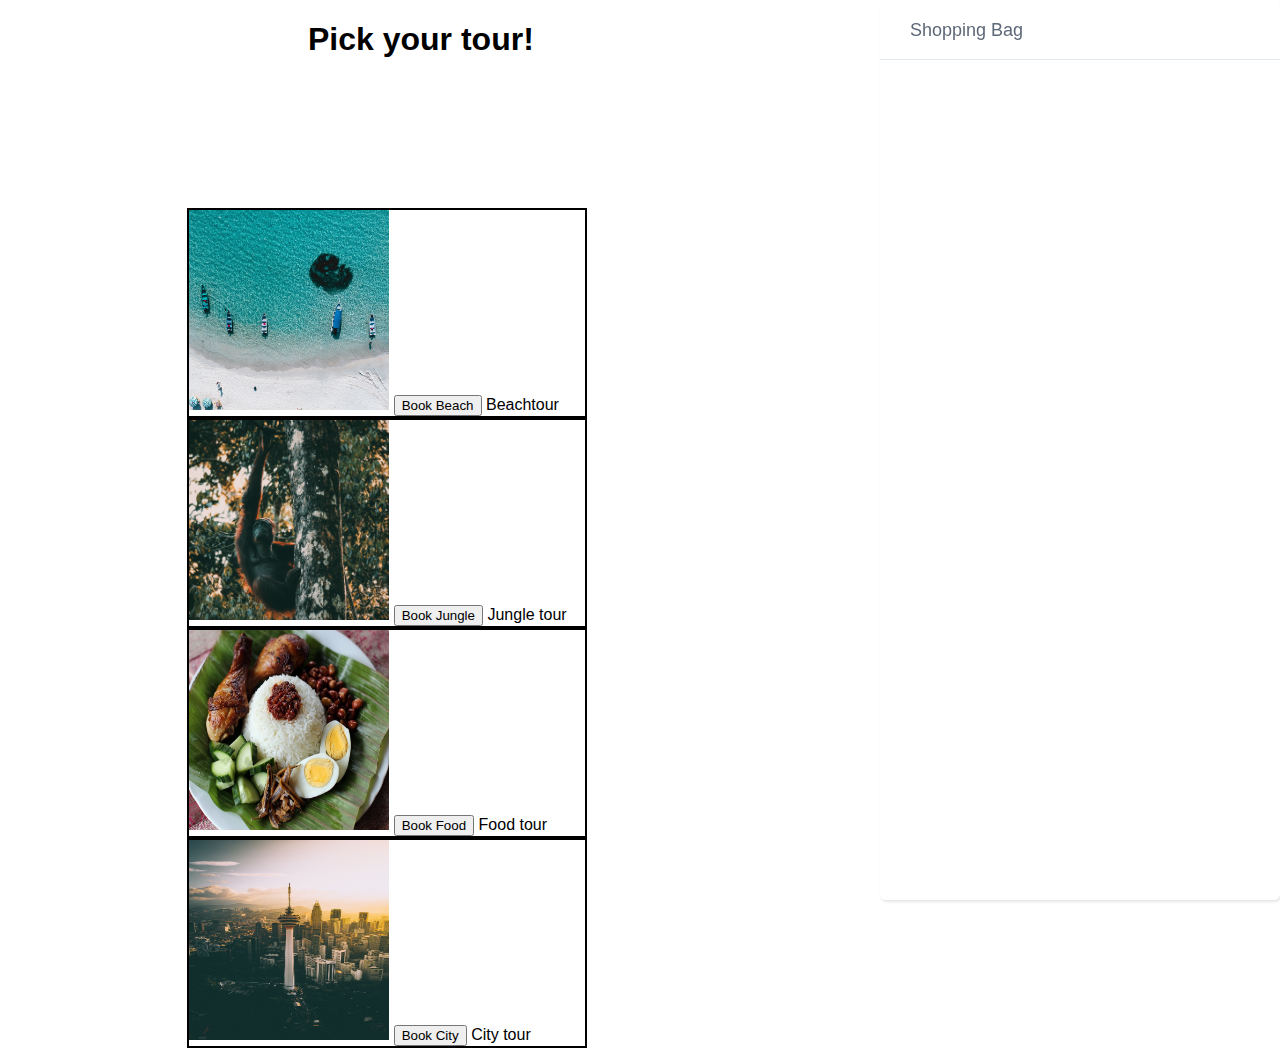
<file: checkout.html>
<!DOCTYPE html>
<html>
	
<head>
	
<link rel="stylesheet" href="calender.css"/>	

</head>

</body>

<h1>Pick your tour!</h1>

<div id="tours">
  <div class="tourtitle">
    <img class="pic" src ="images/Beach.jpg"/>
      <button class= "button1">Book Beach</button>
    <span id="beachdescription">Beachtour</span>	
  </div>

  <div class="tourtitle">
    <img class="pic" src ="images/Jungle.jpg"/>
      <button class= "button1">Book Jungle</button>
    <span id="jungledescription">Jungle tour</span>	
  </div>

  <div class="tourtitle">
    <img class="pic" src ="images/Nasi Lemak.jpg"/>
      <button class= "button1">Book Food</button>
    <span id="Fooddescription">Food tour</span>	
  </div>

  <div class="tourtitle">
    <img class="pic" src ="images/KL City 2.jpg"/>
      <button class= "button1">Book City</button>
    <span id="citydescription">City tour</span>	
  </div>

</div>

<div id="shopping-cart">
  <!-- Title -->
  <div class="title">
    Shopping Bag
  </div>
 
  <!-- Product #1 -->
  <div id="product1" class="item">
    <!-- <div class="buttons">
     <button class="delete-btn" style="background-image: url('https://png.icons8.com/metro/1600/trash.png'); background-size:  contain;"></button>
      <span class="like-btn"></span>
    </div> -->
 
    <div class="image">
      <img class="pic2" src="images/Beach.jpg" alt="" />
    </div>
 
    <div class="description">
      <span>Beach tour</span>   

    </div>

    <div class="total-price">$549</div>
  </div>
 
  <!-- Product #2 -->
  <div id="product2" class="item">
    <!-- <div class="buttons">
      <button class="delete-btn" style="background-image: url('https://png.icons8.com/metro/1600/trash.png'); background-size:  contain;"></button>
      <span class="like-btn"></span>
    </div> -->
 
    <div class="image">
      <img class="pic2" src="images/Jungle.jpg" alt=""/>
    </div>
 
    <div class="description">
      <span>Jungle tour</span>

    </div>
 
 
    <div class="total-price">$870</div>
  </div>
 
  <!-- Product #3 -->
  <div id="product3" class="item">
    <!-- <div class="buttons">
     <button class="delete-btn" style="background-image: url('https://png.icons8.com/metro/1600/trash.png'); background-size:  contain;"></button>
      <span class="like-btn"></span>
    </div> -->
 
    <div class="image">
      <img class="pic2" src="images/KL City 2.jpg" alt="" />
    </div>
 
    <div class="description">
      <span>Food tour</span>
    </div>
 
    <div class="total-price">$249</div>
  </div>

  

<!-- Product #4 -->
  <div id="product4" class="item">
    <!-- <div class="buttons">
      <button class="delete-btn" style="background-image: url('https://png.icons8.com/metro/1600/trash.png'); background-size:  contain;"></button>
      <span class="like-btn"></span>
    </div> -->
 
    <div class="image">
      <img class="pic2" src="images/Jungle.jpg" alt="" />
    </div>
 
    <div class="description">
      <span>City tour</span>
    </div>

 
    <div class="total-price">$349</div>
  </div>



  

<script>

let tour_list = [];
let product_list = [];
buttons = document.getElementsByClassName("button1");
console.log(buttons);

for(i=0; i<buttons.length; i++){
  clicked = buttons[i]
  clicked.onclick = function(event){
    let tour = this.innerHTML
    if (tour == "Book Beach"){
      tour = "product1"
    }

    else if( tour== "Book Jungle"){
      tour = "product2"
    }
    else if(tour =="Book Food"){
      tour = "product3"
    }
    else {
      tour = "product4"
    }

console.log(tour_list)
console.log(tour)
   if (tour_list.indexOf(tour)>0){
  }

  else {
    tour_list.push(tour)
  }
  

  console.log(tour_list)
   for (i=0;i<tour_list.length;i++){
  console.log(tour_list[i])
  document.getElementById(tour_list[i]).style.display = "flex"
  }
 }   
}



</script>

<body>


</html>
</file>
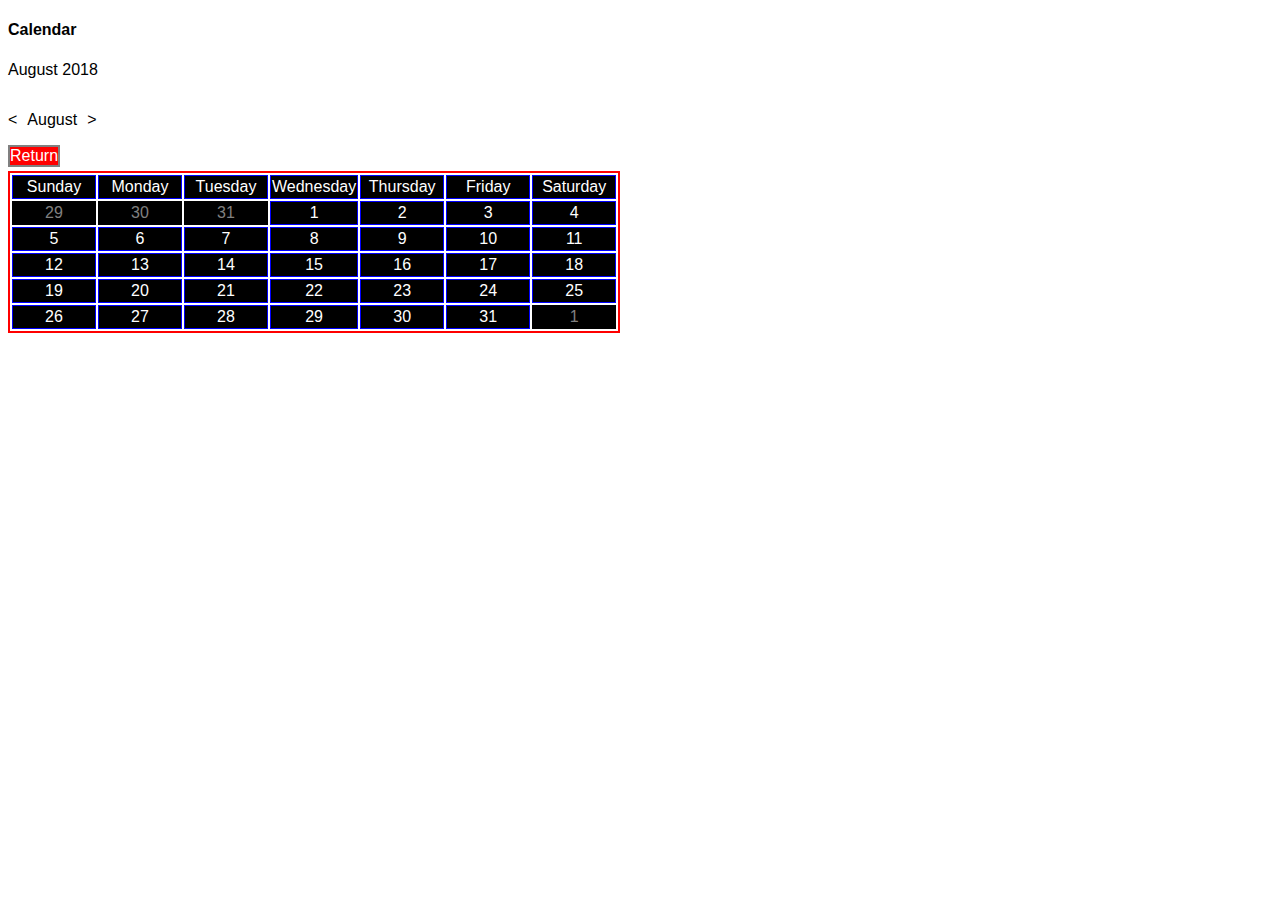
<file: Calendar/August2018.html>
<!DOCTYPE html>
 <html lang="en">
 <head>
 	<meta charset="UTF-8">

 	<link rel="stylesheet" href="style.css"/>

 	<title>Schedule</title>
 </head>
 <body>

	<h4>Calendar</h4>
		<p>August 2018</p>
			<table>
				<tr>
					<td class="days">Sunday</td>
					<td class="days">Monday</td>
					<td class="days">Tuesday</td>
					<td class="days">Wednesday</td>
					<td class="days">Thursday</td>
					<td class="days">Friday</td>
					<td class="days">Saturday</td>
				</tr>

				<tr>
					<td class="calendar-day0">29</td>
					<td class="calendar-day0">30</td>
					<td class="calendar-day0">31</td>
					<td class="calendar-day" onclick="dayClicked()">1</td>
					<td class="calendar-day" onclick="dayClicked()">2</td>
					<td class="calendar-day" onclick="dayClicked()">3</td>
					<td class="calendar-day" onclick="dayClicked()">4</td>
				</tr>
				<tr>
					<td class="calendar-day" onclick="dayClicked()">5</td>
					<td class="calendar-day" onclick="dayClicked()">6</td>
					<td class="calendar-day" onclick="dayClicked()">7</td>
					<td class="calendar-day" onclick="dayClicked()">8</td>
					<td class="calendar-day" onclick="dayClicked()">9</td>
					<td class="calendar-day" onclick="dayClicked()">10</td>
					<td class="calendar-day" onclick="dayClicked()">11</td>
				</tr>
				<tr>
					<td class="calendar-day" onclick="dayClicked()">12</td>
					<td class="calendar-day" onclick="dayClicked()">13</td>
					<td class="calendar-day" onclick="dayClicked()">14</td>
					<td class="calendar-day" onclick="dayClicked()">15</td>
					<td class="calendar-day" onclick="dayClicked()">16</td>
					<td class="calendar-day" onclick="dayClicked()">17</td>
					<td class="calendar-day" onclick="dayClicked()">18</td>
				</tr>
				<tr>
					<td class="calendar-day" onclick="dayClicked()">19</td>
					<td class="calendar-day" onclick="dayClicked()">20</td>
					<td class="calendar-day" onclick="dayClicked()">21</td>
					<td class="calendar-day" onclick="dayClicked()">22</td>
					<td class="calendar-day" onclick="dayClicked()">23</td>
					<td class="calendar-day" onclick="dayClicked()">24</td>
					<td class="calendar-day" onclick="dayClicked()">25</td>
				</tr>
				<tr>
					<td class="calendar-day" onclick="dayClicked()">26</td>
					<td class="calendar-day" onclick="dayClicked()">27</td>
					<td class="calendar-day" onclick="dayClicked()">28</td>
					<td class="calendar-day" onclick="dayClicked()">29</td>
					<td class="calendar-day" onclick="dayClicked()">30</td>
					<td class="calendar-day" onclick="dayClicked()">31</td>
					<td class="calendar-day0">1</td>
				</tr>
	
			<div class="controls">
				<p onclick="previousMonth8()" style="float: left;"> < </p>
				<p id="current-month" style="float: left; padding-left:10px; padding-right:10px;">August</p>
				<p onclick="nextMonth8()" style="float: right;"> > </p>
				<p><button.onclick= "return()" id= "returnButton">Return</p>
			</div>

 	<script src="script.js"></script>	
 </body>
 </html>
</file>
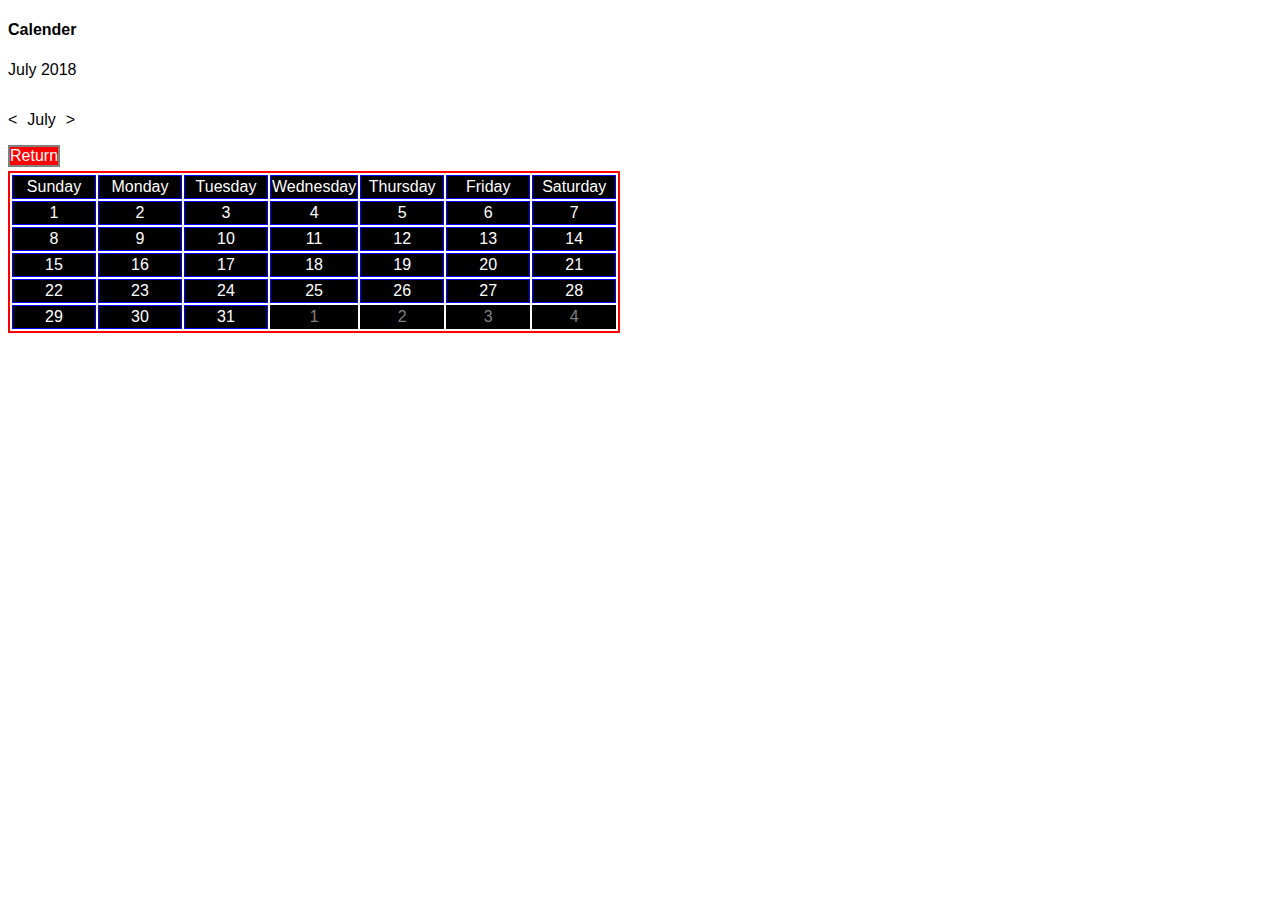
<file: Calendar/July2018.html>
<!DOCTYPE html>
 <html lang="en">
 <head>
 	<meta charset="UTF-8">

 	<link rel="stylesheet" href="style.css"/>

 	<title>Schedule</title>
 </head>
 <body>

	<h4>Calender</h4>
		<p>July 2018</p>
			<table>
				<tr>
					<td class="days">Sunday</td>
					<td class="days">Monday</td>
					<td class="days">Tuesday</td>
					<td class="days">Wednesday</td>
					<td class="days">Thursday</td>
					<td class="days">Friday</td>
					<td class="days">Saturday</td>
				</tr>

				<tr>
					<td class="calendar-day" onclick="dayClicked()">1</td>
					<td class="calendar-day" onclick="dayClicked()">2</td>
					<td class="calendar-day" onclick="dayClicked()">3</td>
					<td class="calendar-day" onclick="dayClicked()">4</td>
					<td class="calendar-day" onclick="dayClicked()">5</td>
					<td class="calendar-day" onclick="dayClicked()">6</td>
					<td class="calendar-day" onclick="dayClicked()">7</td>
				</tr>
				<tr>
					<td class="calendar-day" onclick="dayClicked()">8</td>
					<td class="calendar-day" onclick="dayClicked()">9</td>
					<td class="calendar-day" onclick="dayClicked()">10</td>
					<td class="calendar-day" onclick="dayClicked()">11</td>
					<td class="calendar-day" onclick="dayClicked()">12</td>
					<td class="calendar-day" onclick="dayClicked()">13</td>
					<td class="calendar-day" onclick="dayClicked()">14</td>
				</tr>
				<tr>
					<td class="calendar-day" onclick="dayClicked()">15</td>
					<td class="calendar-day" onclick="dayClicked()">16</td>
					<td class="calendar-day" onclick="dayClicked()">17</td>
					<td class="calendar-day" onclick="dayClicked()">18</td>
					<td class="calendar-day" onclick="dayClicked()">19</td>
					<td class="calendar-day" onclick="dayClicked()">20</td>
					<td class="calendar-day" onclick="dayClicked()">21</td>
				</tr>
				<tr>
					<td class="calendar-day" onclick="dayClicked()">22</td>
					<td class="calendar-day" onclick="dayClicked()">23</td>
					<td class="calendar-day" onclick="dayClicked()">24</td>
					<td class="calendar-day" onclick="dayClicked()">25</td>
					<td class="calendar-day" onclick="dayClicked()">26</td>
					<td class="calendar-day" onclick="dayClicked()">27</td>
					<td class="calendar-day" onclick="dayClicked()">28</td>
				</tr>
				<tr>
					<td class="calendar-day" onclick="dayClicked()">29</td>
					<td class="calendar-day" onclick="dayClicked()">30</td>
					<td class="calendar-day" onclick="dayClicked()">31</td>
					<td class="calendar-day0">1</td>
					<td class="calendar-day0">2</td>
					<td class="calendar-day0">3</td>
					<td class="calendar-day0">4</td>
				</tr>
	
			<div class="controls">
				<p onclick="previousMonth7()" style="float: left;"> < </p>
				<p id="current-month" style="float: left; padding-left:10px; padding-right:10px;">July</p>
				<p onclick="nextMonth7()" style="float: right;"> > </p>
				<p><button.onclick= "return()" id= "returnButton">Return</p>
			</div>

 	<script src="script.js"></script>	
 </body>
 </html>
</file>
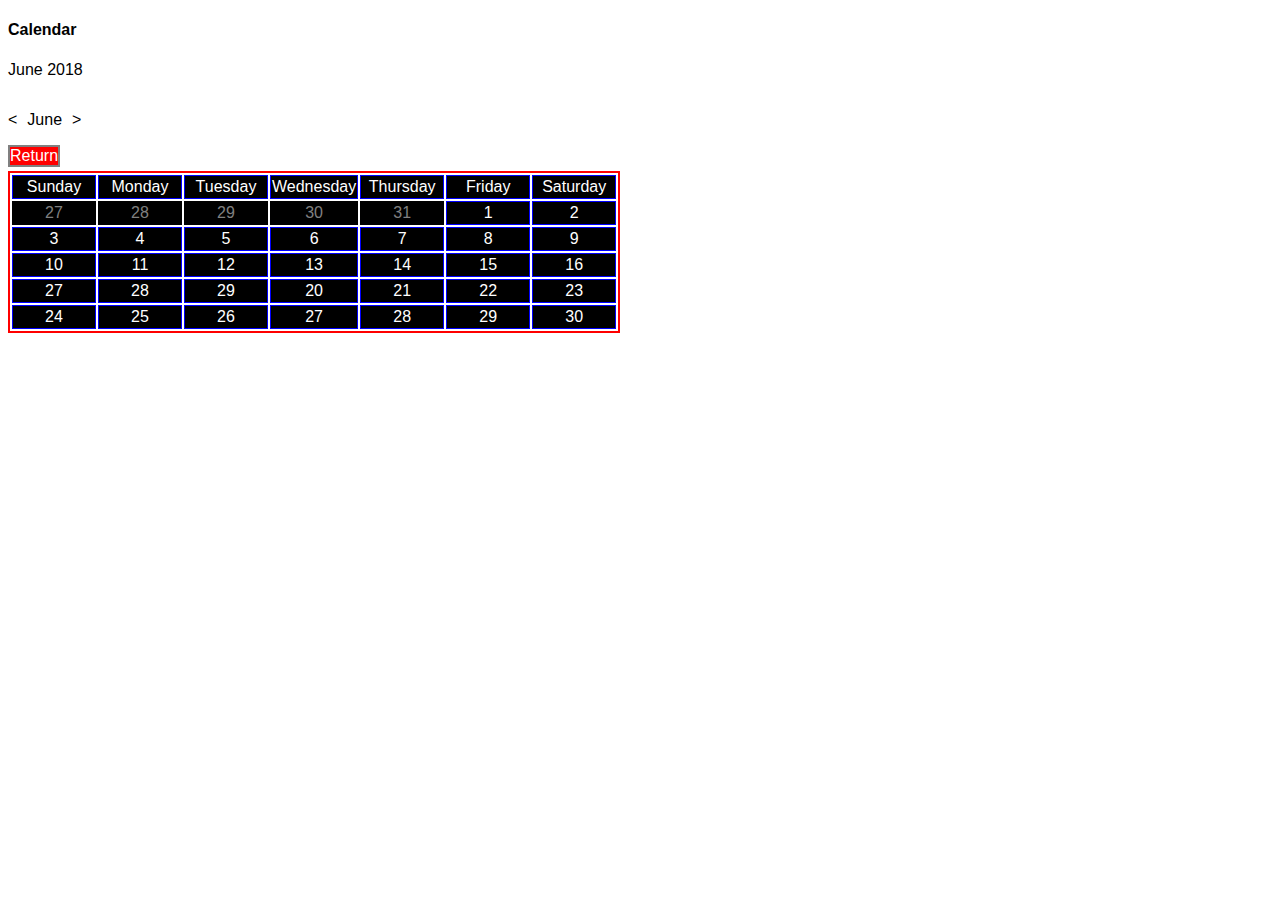
<file: Calendar/June2018.html>
<!DOCTYPE html>
 <html lang="en">
 <head>
 	<meta charset="UTF-8">

 	<link rel="stylesheet" href="style.css"/>

 	<title>Schedule</title>
 </head>
 <body>

	<h4>Calendar</h4>
		<p>June 2018</p>
			<table>
				<tr>
					<td class="days">Sunday</td>
					<td class="days">Monday</td>
					<td class="days">Tuesday</td>
					<td class="days">Wednesday</td>
					<td class="days">Thursday</td>
					<td class="days">Friday</td>
					<td class="days">Saturday</td>
				</tr>

				<tr>
					<td class="calendar-day0">27</td>
					<td class="calendar-day0">28</td>
					<td class="calendar-day0">29</td>
					<td class="calendar-day0">30</td>
					<td class="calendar-day0">31</td>
					<td class="calendar-day" onclick="dayClicked()">1</td>
					<td class="calendar-day" onclick="dayClicked()">2</td>
				</tr>
				<tr>
					<td class="calendar-day" onclick="dayClicked()">3</td>
					<td class="calendar-day" onclick="dayClicked()">4</td>
					<td class="calendar-day" onclick="dayClicked()">5</td>
					<td class="calendar-day" onclick="dayClicked()">6</td>
					<td class="calendar-day" onclick="dayClicked()">7</td>
					<td class="calendar-day" onclick="dayClicked()">8</td>
					<td class="calendar-day" onclick="dayClicked()">9</td>
				</tr>
				<tr>
					<td class="calendar-day" onclick="dayClicked()">10</td>
					<td class="calendar-day" onclick="dayClicked()">11</td>
					<td class="calendar-day" onclick="dayClicked()">12</td>
					<td class="calendar-day" onclick="dayClicked()">13</td>
					<td class="calendar-day" onclick="dayClicked()">14</td>
					<td class="calendar-day" onclick="dayClicked()">15</td>
					<td class="calendar-day" onclick="dayClicked()">16</td>
				</tr>
				<tr>
					<td class="calendar-day" onclick="dayClicked()">27</td>
					<td class="calendar-day" onclick="dayClicked()">28</td>
					<td class="calendar-day" onclick="dayClicked()">29</td>
					<td class="calendar-day" onclick="dayClicked()">20</td>
					<td class="calendar-day" onclick="dayClicked()">21</td>
					<td class="calendar-day" onclick="dayClicked()">22</td>
					<td class="calendar-day" onclick="dayClicked()">23</td>
				</tr>
				<tr>
					<td class="calendar-day" onclick="dayClicked()">24</td>
					<td class="calendar-day" onclick="dayClicked()">25</td>
					<td class="calendar-day" onclick="dayClicked()">26</td>
					<td class="calendar-day" onclick="dayClicked()">27</td>
					<td class="calendar-day" onclick="dayClicked()">28</td>
					<td class="calendar-day" onclick="dayClicked()">29</td>
					<td class="calendar-day" onclick="dayClicked()">30</td>
				</tr>
	
			<div class="controls">
				<p onclick="previousMonth6()" style="float: left;"> < </p>
				<p id="current-month" style="float: left; padding-left:10px; padding-right:10px;">June</p>
				<p onclick="nextMonth6()" style="float: right;"> > </p>
				<p><button.onclick= "return()" id= "returnButton">Return</p>
			</div>

 	<script src="script.js"></script>	
 </body>
 </html>
</file>
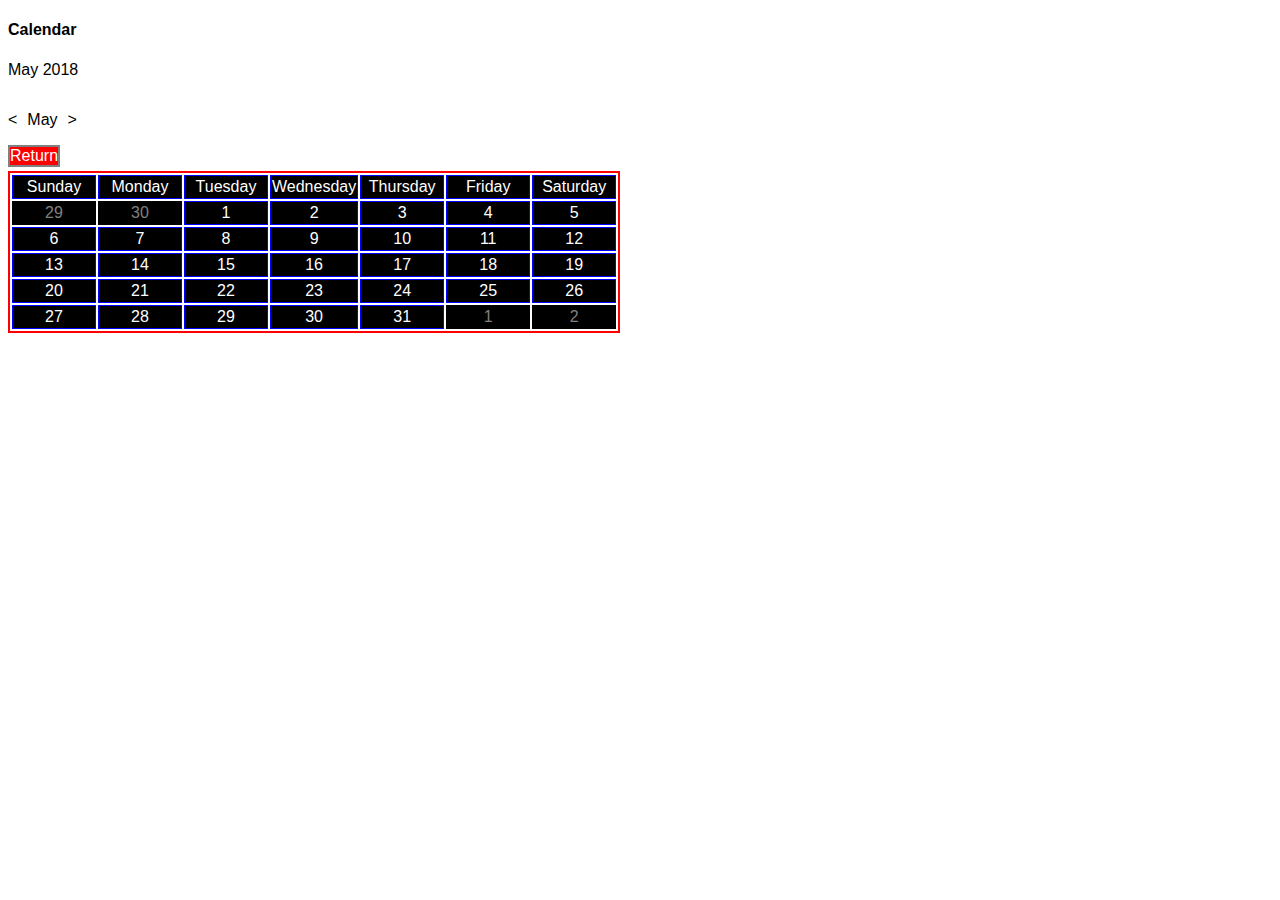
<file: Calendar/May2018.html>
<!DOCTYPE html>
 <html lang="en">
 <head>
 	<meta charset="UTF-8">

 	<link rel="stylesheet" href="style.css"/>

 	<title>Schedule</title>
 </head>
 <body>

	<h4>Calendar</h4>
		<p>May 2018</p>
			<table>
				<tr>
					<td class="days">Sunday</td>
					<td class="days">Monday</td>
					<td class="days">Tuesday</td>
					<td class="days">Wednesday</td>
					<td class="days">Thursday</td>
					<td class="days">Friday</td>
					<td class="days">Saturday</td>
				</tr>

				<tr>
					<td class="calendar-day0">29</td>
					<td class="calendar-day0">30</td>
					<td class="calendar-day" onclick="dayClicked()">1</td>
					<td class="calendar-day" onclick="dayClicked()">2</td>
					<td class="calendar-day" onclick="dayClicked()">3</td>
					<td class="calendar-day" onclick="dayClicked()">4</td>
					<td class="calendar-day" onclick="dayClicked()">5</td>
				</tr>
				<tr>
					<td class="calendar-day" onclick="dayClicked()">6</td>
					<td class="calendar-day" onclick="dayClicked()">7</td>
					<td class="calendar-day" onclick="dayClicked()">8</td>
					<td class="calendar-day" onclick="dayClicked()">9</td>
					<td class="calendar-day" onclick="dayClicked()">10</td>
					<td class="calendar-day" onclick="dayClicked()">11</td>
					<td class="calendar-day" onclick="dayClicked()">12</td>
				</tr>
				<tr>
					<td class="calendar-day" onclick="dayClicked()">13</td>
					<td class="calendar-day" onclick="dayClicked()">14</td>
					<td class="calendar-day" onclick="dayClicked()">15</td>
					<td class="calendar-day" onclick="dayClicked()">16</td>
					<td class="calendar-day" onclick="dayClicked()">17</td>
					<td class="calendar-day" onclick="dayClicked()">18</td>
					<td class="calendar-day" onclick="dayClicked()">19</td>
				</tr>
				<tr>
					<td class="calendar-day" onclick="dayClicked()">20</td>
					<td class="calendar-day" onclick="dayClicked()">21</td>
					<td class="calendar-day" onclick="dayClicked()">22</td>
					<td class="calendar-day" onclick="dayClicked()">23</td>
					<td class="calendar-day" onclick="dayClicked()">24</td>
					<td class="calendar-day" onclick="dayClicked()">25</td>
					<td class="calendar-day" onclick="dayClicked()">26</td>
				</tr>
				<tr>
					<td class="calendar-day" onclick="dayClicked()">27</td>
					<td class="calendar-day" onclick="dayClicked()">28</td>
					<td class="calendar-day" onclick="dayClicked()">29</td>
					<td class="calendar-day" onclick="dayClicked()">30</td>
					<td class="calendar-day" onclick="dayClicked()">31</td>
					<td class="calendar-day0">1</td>
					<td class="calendar-day0">2</td>
				</tr>
	
			<div class="controls">
				<p onclick="previousMonth5()" style="float: left;"> < </p>
				<p id="current-month" style="float: left; padding-left:10px; padding-right:10px;">May</p>
				<p onclick="nextMonth5()" style="float: right;"> > </p>
				<p><button.onclick= returnButton() id= "returnButton">Return</p>
			</div>


 	<script src="script.js"></script>	
 </body>
 </html>
</file>
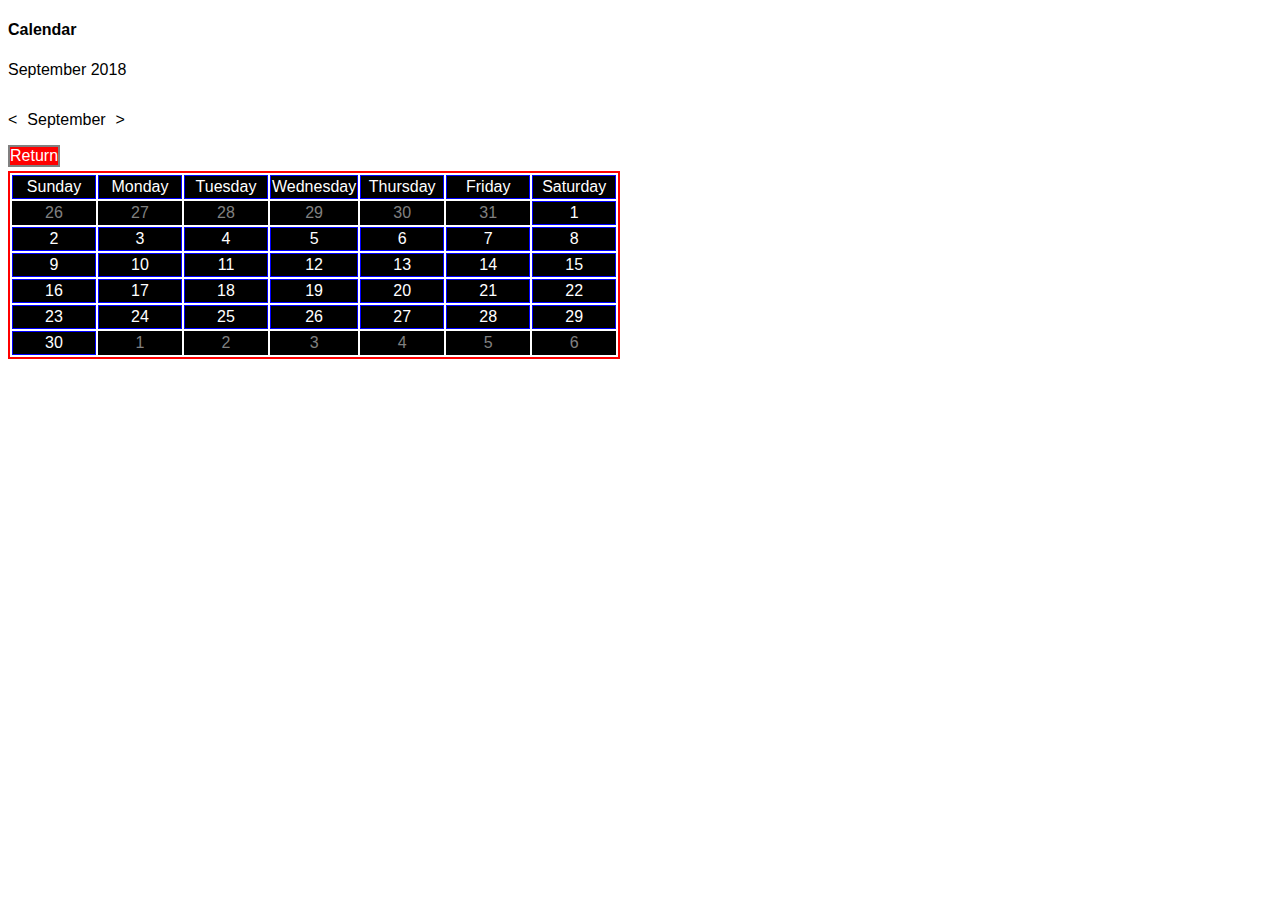
<file: Calendar/September2018.html>
<!DOCTYPE html>
 <html lang="en">
 <head>
 	<meta charset="UTF-8">

 	<link rel="stylesheet" href="style.css"/>

 	<title>Schedule</title>
 </head>
 <body>

	<h4>Calendar</h4>
		<p>September 2018</p>
			<table>
				<tr>
					<td class="days">Sunday</td>
					<td class="days">Monday</td>
					<td class="days">Tuesday</td>
					<td class="days">Wednesday</td>
					<td class="days">Thursday</td>
					<td class="days">Friday</td>
					<td class="days">Saturday</td>
				</tr>

				<tr>
					<td class="calendar-day0">26</td>
					<td class="calendar-day0">27</td>
					<td class="calendar-day0">28</td>
					<td class="calendar-day0">29</td>
					<td class="calendar-day0">30</td>
					<td class="calendar-day0">31</td>
					<td class="calendar-day" onclick= "dayClicked()">1</td>
				</tr>
				<tr>
					<td class="calendar-day" onclick= "dayClicked()">2</td>
					<td class="calendar-day" onclick= "dayClicked()">3</td>
					<td class="calendar-day" onclick= "dayClicked()">4</td>
					<td class="calendar-day" onclick= "dayClicked()">5</td>
					<td class="calendar-day" onclick= "dayClicked()">6</td>
					<td class="calendar-day" onclick= "dayClicked()">7</td>
					<td class="calendar-day" onclick= "dayClicked()">8</td>
				</tr>
				<tr>
					<td class="calendar-day" onclick= "dayClicked()">9</td>
					<td class="calendar-day" onclick= "dayClicked()">10</td>
					<td class="calendar-day" onclick= "dayClicked()">11</td>
					<td class="calendar-day" onclick= "dayClicked()">12</td>
					<td class="calendar-day" onclick= "dayClicked()">13</td>
					<td class="calendar-day" onclick= "dayClicked()">14</td>
					<td class="calendar-day" onclick= "dayClicked()">15</td>
				</tr>
				<tr>
					<td class="calendar-day" onclick= "dayClicked()">16</td>
					<td class="calendar-day" onclick= "dayClicked()">17</td>
					<td class="calendar-day" onclick= "dayClicked()">18</td>
					<td class="calendar-day" onclick= "dayClicked()">19</td>
					<td class="calendar-day" onclick= "dayClicked()">20</td>
					<td class="calendar-day" onclick= "dayClicked()">21</td>
					<td class="calendar-day" onclick= "dayClicked()">22</td>
				</tr>
				<tr>
					<td class="calendar-day" onclick= "dayClicked()">23</td>
					<td class="calendar-day" onclick= "dayClicked()">24</td>
					<td class="calendar-day" onclick= "dayClicked()">25</td>
					<td class="calendar-day" onclick= "dayClicked()">26</td>
					<td class="calendar-day" onclick= "dayClicked()">27</td>
					<td class="calendar-day" onclick= "dayClicked()">28</td>
					<td class="calendar-day" onclick= "dayClicked()">29</td>
				</tr>
				<tr>
					<td class="calendar-day" onclick= "dayClicked()">30</td>
					<td class="calendar-day0">1</td>
					<td class="calendar-day0">2</td>
					<td class="calendar-day0">3</td>
					<td class="calendar-day0">4</td>
					<td class="calendar-day0">5</td>
					<td class="calendar-day0">6</td>
				</tr>
			<div class="controls">
				<p onclick="previousMonth9()" style="float: left;"> < </p>
				<p id="current-month" style="float: left; padding-left:10px; padding-right:10px;">September</p>
				<p onclick="nextMonth9()" style="float: right;"> > </p>
				<p><button.onclick= "return()" id= "returnButton">Return</p>
			</div>

 	<script src="script.js"></script>	
 </body>
 </html>
</file>
<file: calender.css>
* {
  box-sizing: border-box;
}
 
html,
body {
 /* margin: 0;*/
  font-family: 'Roboto', sans-serif;
  margin-top:0px;
  padding-top:0px;
}

h1 {
margin-left: 300px;}

#tours {
  margin-top: 150px;
  width: 60%;
  display: flex;
  justify-content: center;
  flex-wrap: wrap;
	/*width:60%; 
	height:100%;*/
/*	background-color: black;*/
	/*margin-top: -20px;
	padding-top:-20px;
	margin-left:-10px;
	padding-left:-10px;
	margin:0 auto;
*/
}

.tourtitle {
  background-color: white;
  border:2px solid black;
  width: 400px;
/*display:inline-flex;
*//*align-items: middle;
align-items: center;*/

}



.pic{
	width:200px;
   	height:200px;

}

.pic2{
	width: 50px;
	height: 50px;
}


#shopping-cart {
  float: right;
  position:fixed;
  width: 400px;
  height: 100%;
/*  margin: 80px right
*/
  top: 0px;
  right: 0px;
  background: #FFFFFF;
  box-shadow: 1px 2px 3px 0px rgba(0,0,0,0.10);
  border-radius: 6px; 
  display: block;/*flex;
  flex-direction: column;*/
}


.title {
  height: 60px;
  border-bottom: 1px solid #E1E8EE;
  padding: 20px 30px;
  color: #5E6977;
  font-size: 18px;
  font-weight: 400;
}
 
.item {
  /*padding: 20px 30px;
  height: 120px;*/
  display: flex;
  justify-content: space-around;
}
 
/*.item:nth-child(3) {
  border-top:  1px solid #E1E8EE;
  border-bottom:  1px solid #E1E8EE;
}*/

.buttons {
  /*position: relative;
  display: flex;*/
/*  padding-top: 30px;
  margin-right: 60px;*/
}

.delete-btn {
  /*
  width: 18px;
  height: 17px;
  background: url("https://png.icons8.com/metro/1600/trash.png") ;*/
}
 


.image {
  /*margin-right: 50px;*/
}
 
/*.description {

  font-size: 14px;
  color: #43484D;
  font-weight: 400;
}
 
.description span:first-child {
  margin-bottom: 5px;
}
.description span:last-child {
  font-weight: 300;
  margin-top: 8px;
  color: #86939E;
}
*/

/*.total-price {
  width: 83px;
  padding-top: 27px;
  text-align: right;
  font-size: 16px;
  color: #43484D;
  font-weight: 300;
}*/

#product1{
  display:none;
}

#product2{
  display:none;
}

#product3{
  display:none;
}

#product4{
  display:none;
}
</file>
<file: Calendar/style.css>
body {
  background-color: white;
  color: black;
  font-family:Arial,sans-serif;
}

table{
  border: 2px solid red;
  cursor: pointer;
  text-align: center;
  background-color:; black;
  table-layout: 


}

.days, .calendar-day {
  height: 20px;
  width: 80px;
  border: 1px solid blue;
  cursor: pointer;
  text-align: center;
  color: white;
  background-color: black;

}

.calendar-day0{
  height: 20px;
  width: 80px;
  cursor: pointer;
  text-align: center;
  color: grey;
  background-color: black;
}

.controls {
  display: inline-block;
  text-align: center;
  cursor: pointer;
}

#returnButton{
  border: 2px solid grey;
  background-color: red;
  color: white;
  cursor: pointer;
  text-align: left;
  display: block;
  float: left;
}
</file>
